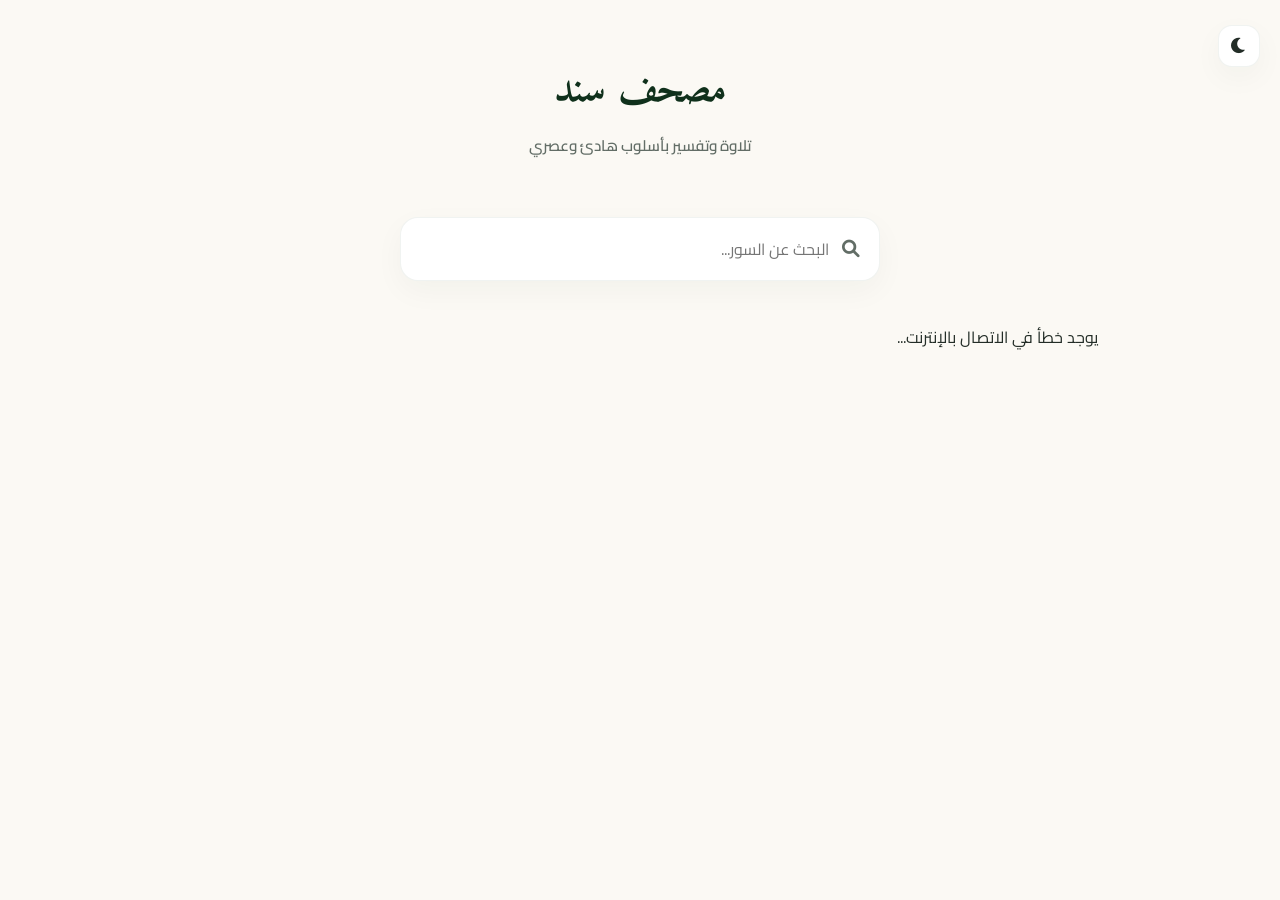
<file: index.html>
<!DOCTYPE html>
<html lang="ar" dir="rtl">
<head>
    <meta charset="UTF-8">
    <meta name="viewport" content="width=device-width, initial-scale=1.0">
    <title>مصحف سند - الفهرس</title>
    <link rel="manifest" href="manifest.json">
    <link href="https://fonts.googleapis.com/css2?family=Amiri+Quran&family=Amiri:wght@400;700&family=Cairo:wght@400;600;700&display=swap" rel="stylesheet">
    <link rel="stylesheet" href="https://cdnjs.cloudflare.com/ajax/libs/font-awesome/6.0.0/css/all.min.css">
    <style>
        :root { 
            --primary: #0f301b; 
            --primary-light: #164327;
            --accent: #cda250; 
            --bg-body: #fbf9f4; 
            --text-main: #232d27;
            --text-muted: #626d66;
            --white: #ffffff;
            --card-shadow: 0 10px 30px rgba(15, 48, 27, 0.04);
            --border-color: rgba(15, 48, 27, 0.06);
            --card-bg: #ffffff;
        }

        [data-theme="dark"] {
            --bg-body: #0a0e0b;
            --white: #111612;
            --text-main: #e2e8e4;
            --text-muted: #808e84;
            --primary: #1e462d;
            --primary-light: #2c5e3f;
            --card-shadow: 0 10px 30px rgba(0,0,0,0.4);
            --border-color: rgba(255,255,255,0.06);
            --card-bg: #111612;
        }
        
        * { box-sizing: border-box; -webkit-tap-highlight-color: transparent; }
        
        body { 
            font-family: 'Cairo', sans-serif; 
            background-color: var(--bg-body); 
            margin: 0; 
            color: var(--text-main); 
            transition: background-color 0.4s, color 0.4s;
            padding-bottom: 50px;
        }

        header { 
            background: var(--bg-body);
            padding: 3.5rem 1.5rem 2rem; 
            text-align: center; 
            position: relative;
        }

        .header-top { 
            display: flex; 
            justify-content: space-between; 
            align-items: center; 
            position: absolute; 
            top: 25px; 
            width: calc(100% - 40px); 
            left: 20px; 
        }
        
        .theme-toggle { 
            background: var(--white); 
            border: 1px solid var(--border-color); 
            color: var(--text-main); 
            width: 42px; 
            height: 42px; 
            border-radius: 14px; 
            cursor: pointer; 
            display: flex; 
            align-items: center; 
            justify-content: center; 
            font-size: 1.1rem;
            box-shadow: var(--card-shadow);
            transition: 0.3s;
        }
        
        h1 { 
            font-family: 'Amiri', serif; 
            margin: 0; 
            font-size: 2.5rem; 
            font-weight: 700; 
            color: var(--primary);
        }
        [data-theme="dark"] h1 { color: var(--accent); }

        p.subtitle { 
            font-size: 0.95rem; 
            margin-top: 5px; 
            font-weight: 600; 
            color: var(--text-muted); 
        }

        .search-container { 
            position: relative; 
            max-width: 90%; 
            margin: 10px auto 25px; 
            z-index: 10; 
            width: 480px;
        }
        #search-input { 
            width: 100%; 
            padding: 16px 50px 16px 20px; 
            border-radius: 18px; 
            border: 1px solid var(--border-color); 
            box-shadow: var(--card-shadow); 
            font-family: 'Cairo', sans-serif; 
            font-size: 1rem; 
            background: var(--white); 
            color: var(--text-main); 
            outline: none; 
            transition: all 0.3s ease; 
        }
        #search-input:focus { 
            border-color: var(--accent); 
            box-shadow: 0 10px 25px rgba(205, 162, 80, 0.15); 
        }
        .search-icon { 
            position: absolute; 
            right: 20px; 
            top: 50%; 
            transform: translateY(-50%); 
            color: var(--text-muted); 
            font-size: 1.1rem; 
        }

        .continue-card { 
            max-width: 90%; 
            width: 480px; 
            margin: 0 auto 2.5rem; 
            background: linear-gradient(135deg, var(--primary), var(--primary-light)); 
            border-radius: 20px; 
            padding: 1.25rem 1.5rem; 
            color: #ffffff; 
            display: none; 
            box-shadow: 0 12px 30px rgba(15, 48, 27, 0.2); 
            text-decoration: none; 
            transition: transform 0.3s;
        }
        .continue-card:active { transform: scale(0.98); }
        .continue-header {
            display: flex;
            justify-content: space-between;
            align-items: center;
            margin-bottom: 8px;
        }
        .continue-title { 
            font-size: 0.8rem; 
            text-transform: uppercase;
            letter-spacing: 1px;
            font-weight: 700;
            opacity: 0.8; 
            color: var(--accent);
        }
        .continue-surah { 
            font-family: 'Amiri', serif; 
            font-size: 1.6rem; 
            font-weight: bold; 
        }
        .continue-ayah { 
            font-size: 0.9rem; 
            opacity: 0.9; 
            margin-top: 4px;
            display: block;
        }

        .container { max-width: 1100px; margin: 0 auto; padding: 0 1.5rem; }
        .surah-grid { 
            display: grid; 
            grid-template-columns: repeat(auto-fill, minmax(290px, 1fr)); 
            gap: 1.2rem; 
        }

        .surah-card { 
            background: var(--card-bg); 
            border-radius: 20px; 
            padding: 1.25rem; 
            display: flex; 
            align-items: center; 
            text-decoration: none; 
            color: var(--text-main); 
            box-shadow: var(--card-shadow); 
            border: 1px solid var(--border-color); 
            transition: all 0.3s cubic-bezier(0.2, 0.8, 0.2, 1); 
        }
        .surah-card:hover { 
            transform: translateY(-4px); 
            border-color: var(--accent); 
        }

        .surah-number-wrap { 
            width: 48px; 
            height: 48px; 
            background: rgba(15, 48, 27, 0.04);
            border-radius: 14px;
            display: flex; 
            align-items: center; 
            justify-content: center; 
            transition: 0.3s;
        }
        [data-theme="dark"] .surah-number-wrap {
            background: rgba(255, 255, 255, 0.04);
        }
        .surah-number { 
            font-family: 'Cairo', sans-serif; 
            font-weight: 700; 
            font-size: 1rem; 
            color: var(--primary); 
        }
        [data-theme="dark"] .surah-number { color: var(--accent); }

        .card-info { 
            flex-grow: 1; 
            text-align: right; 
            margin-right: 16px; 
        }
        .surah-name { 
            font-family: 'Amiri Quran', 'Amiri', serif; 
            font-size: 1.6rem; 
            font-weight: bold; 
            color: var(--text-main); 
            margin-bottom: 3px; 
        }
        .surah-details { 
            font-size: 0.8rem; 
            color: var(--text-muted); 
            display: flex; 
            gap: 12px; 
            align-items: center; 
        }
        .surah-details span { 
            display: inline-flex; 
            align-items: center; 
            gap: 4px; 
        }

        #scrollTop { 
            position: fixed; 
            bottom: 25px; 
            right: 25px; 
            background: var(--primary); 
            color: #fff; 
            width: 46px; 
            height: 46px; 
            border-radius: 16px; 
            border: none; 
            box-shadow: 0 8px 20px rgba(15, 48, 27, 0.2); 
            display: none; 
            align-items: center; 
            justify-content: center; 
            font-size: 1.1rem; 
            cursor: pointer; 
            z-index: 100; 
            transition: 0.3s; 
        }
        [data-theme="dark"] #scrollTop {
            background: var(--accent);
            color: #000;
        }
    </style>
</head>
<body>

<header>
    <div class="header-top">
        <button class="theme-toggle" onclick="toggleTheme()" id="theme-btn">
            <i class="fas fa-moon"></i>
        </button>
        <button id="install-btn" class="theme-toggle" style="display:none;"><i class="fas fa-download"></i></button>
    </div>
    <h1>مصحف سند</h1>
    <p class="subtitle">تلاوة وتفسير بأسلوب هادئ وعصري</p>
</header>

<div class="search-container">
    <i class="fas fa-search search-icon"></i>
    <input type="text" id="search-input" placeholder="البحث عن السور...">
</div>

<a href="#" id="continue-reading" class="continue-card">
    <div class="continue-header">
        <span class="continue-title"><i class="fas fa-play-circle"></i> متابعة التلاوة</span>
    </div>
    <div id="last-surah-name" class="continue-surah"></div>
    <span id="last-ayah-num" class="continue-ayah"></span>
</a>

<div class="container">
    <div id="surah-container" class="surah-grid">
        <p style="text-align: center; width: 100%; color: var(--text-muted); padding: 2rem;"><i class="fas fa-spinner fa-spin fa-2x"></i><br><br>جاري تحميل الفهرس...</p>
    </div>
</div>

<button id="scrollTop" onclick="window.scrollTo({top: 0, behavior: 'smooth'})">
    <i class="fas fa-arrow-up"></i>
</button>

<script src="surahLinks.js"></script>
</body>
</html>
</file>
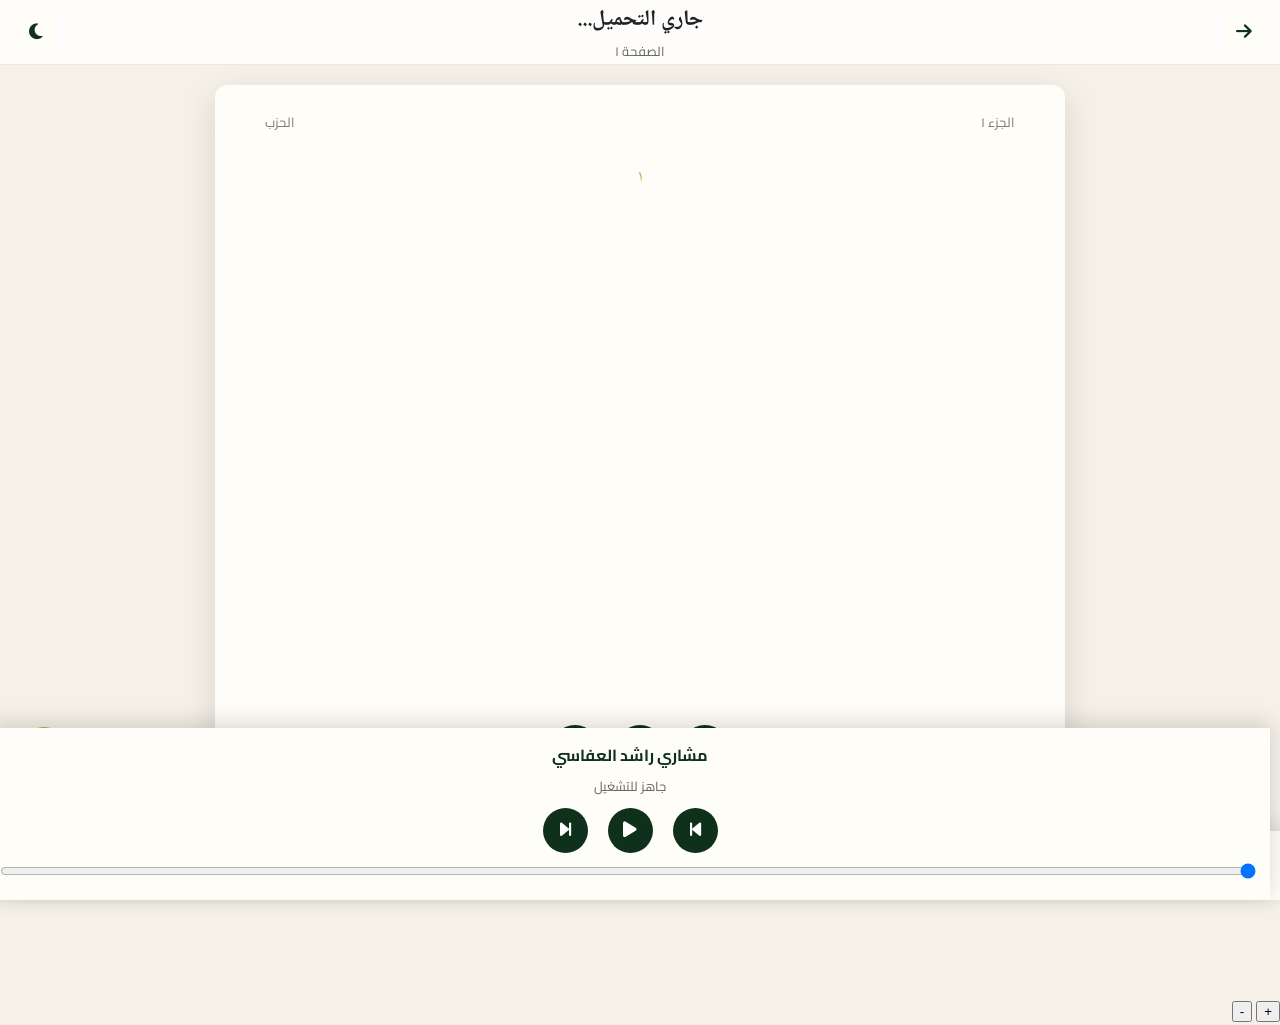
<file: quran.html>
<!DOCTYPE html>
<html lang="ar" dir="rtl">

<head>

<meta charset="UTF-8">
<meta name="viewport" content="width=device-width, initial-scale=1.0">

<title>مصحف سند</title>

<meta name="theme-color" content="#0f301b">

<link rel="manifest" href="manifest.json">

<link rel="icon" href="icon.png">


<link href="https://fonts.googleapis.com/css2?family=Noto+Naskh+Arabic:wght@400;500;600;700&family=Cairo:wght@400;600;700&display=swap" rel="stylesheet">


<link rel="stylesheet"
href="https://cdnjs.cloudflare.com/ajax/libs/font-awesome/6.5.2/css/all.min.css">


<link rel="stylesheet" href="quran.css">


</head>


<body>



<header class="top-bar">


<button class="icon-button"
onclick="window.location.href='index.html'">

<i class="fas fa-arrow-right"></i>

</button>



<div class="header-center">

<div id="surah-name"
class="surah-name">

جاري التحميل...

</div>


<div id="page-number"
class="page-number">

الصفحة ١

</div>

</div>




<button id="themeButton"
class="icon-button">

<i class="fas fa-moon"></i>

</button>


</header>






<main id="reader">


<section class="mushaf-wrapper">


<div class="page-shadow">


<div id="page-header">


<span id="juz-info">
الجزء ١
</span>



<span id="hizb-info">
الحزب
</span>


</div>





<div id="quran-page-text">

</div>





<div id="page-footer">

<span id="footer-page-number">
١
</span>

</div>


</div>


</section>


</main>


<!-- نافذة التفسير -->


<div id="overlay"
class="overlay"
onclick="closeTafsir()">

</div>




<div id="tafsir-sheet"
class="bottom-sheet">


<div class="sheet-handle"></div>


<div class="sheet-header">


<h3 id="tafsir-title">
التفسير
</h3>



<button onclick="closeTafsir()"
class="close-sheet">

<i class="fas fa-times"></i>

</button>


</div>



<div id="tafsir-body"
class="sheet-body">

</div>


</div>



<!-- أزرار الصفحات -->


<div class="floating-controls">


<button class="previous-page"
onclick="Reader.previous()">

<i class="fas fa-chevron-right"></i>

</button>





<button onclick="jumpToPage()">

<i class="fas fa-book-open"></i>

</button>





<button class="next-page"
onclick="Reader.next()">

<i class="fas fa-chevron-left"></i>

</button>


</div>


<!-- أدوات القراءة -->


<div class="reader-tools">


<button onclick="changeFont(2)">
+
</button>



<button onclick="changeFont(-2)">
-
</button>


</div>







<!-- مشغل الصوت -->


<div class="audio-player">


<select id="reciter-select">
</select>


<div class="custom-player">

    <div class="player-info">
        <span id="playing-reciter">مشاري راشد العفاسي</span>
        <span id="playing-status">جاهز للتشغيل</span>
    </div>


    <div class="player-buttons">

        <button onclick="QuranAudio.previousAyah()">
            <i class="fas fa-backward-step"></i>
        </button>


        <button id="playButton" onclick="QuranAudio.togglePlay()">
            <i class="fas fa-play"></i>
        </button>


        <button onclick="QuranAudio.nextAyah()">
            <i class="fas fa-forward-step"></i>
        </button>

    </div>


    <input 
    id="audio-progress"
    type="range"
    min="0"
    max="100"
    value="0">


</div>


<audio id="audio-player" preload="none"></audio>


</div>



<!-- العلامة المرجعية -->


<button id="bookmarkButton"
class="bookmark-button">

<i class="far fa-bookmark"></i>

</button>








<!-- ملفات المشروع -->


<script src="utils.js"></script>

<script src="chapters.js"></script>

<script src="reciters.js"></script>

<script src="api.js"></script>

<script src="audio.js"></script>

<script src="reader.js"></script>

<script src="app.js"></script>


</body>

</html>
</file>
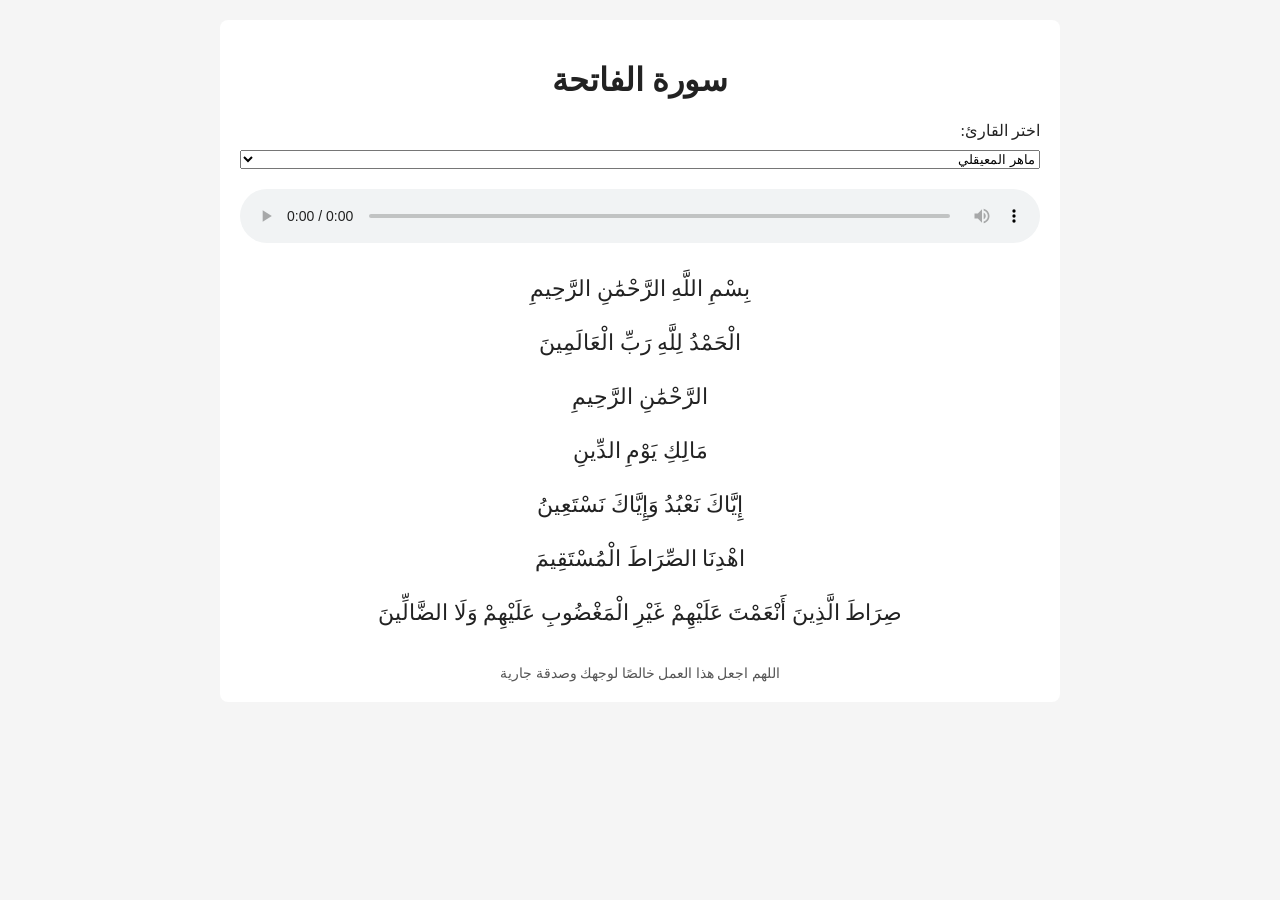
<file: surah.html>
<!DOCTYPE html><html lang="ar" dir="rtl">
<head>
  <meta charset="UTF-8">
  <title>سورة الفاتحة | القرآن الكريم</title>
  <style>
    body {
      font-family: "Amiri", serif;
      background-color: #f5f5f5;
      color: #222;
      margin: 0;
      padding: 20px;
    }
    .container {
      max-width: 800px;
      margin: auto;
      background: white;
      padding: 20px;
      border-radius: 8px;
    }
    h1 {
      text-align: center;
    }
    select, audio {
      width: 100%;
      margin: 10px 0;
    }
    .ayah {
      font-size: 22px;
      line-height: 2;
      margin: 10px 0;
      text-align: center;
    }
    footer {
      margin-top: 30px;
      font-size: 14px;
      text-align: center;
      color: #555;
    }
  </style>
</head>
<body><div class="container">
  <h1>سورة الفاتحة</h1><label for="reciter">اختر القارئ:</label> <select id="reciter" onchange="changeReciter()"> <option value="muaiqly">ماهر المعيقلي</option> <option value="sudais">عبد الرحمن السديس</option> <option value="abdulbasit">عبد الباسط عبد الصمد</option> <option value="yasser">ياسر الدوسري</option> <option value="islam">إسلام صبحي</option> </select>

  <audio id="audio" controls>
    <source src="" type="audio/mpeg">
    متصفحك لا يدعم تشغيل الصوت
  </audio>  <div class="ayah">بِسْمِ اللَّهِ الرَّحْمَٰنِ الرَّحِيمِ</div>
  <div class="ayah">الْحَمْدُ لِلَّهِ رَبِّ الْعَالَمِينَ</div>
  <div class="ayah">الرَّحْمَٰنِ الرَّحِيمِ</div>
  <div class="ayah">مَالِكِ يَوْمِ الدِّينِ</div>
  <div class="ayah">إِيَّاكَ نَعْبُدُ وَإِيَّاكَ نَسْتَعِينُ</div>
  <div class="ayah">اهْدِنَا الصِّرَاطَ الْمُسْتَقِيمَ</div>
  <div class="ayah">صِرَاطَ الَّذِينَ أَنْعَمْتَ عَلَيْهِمْ غَيْرِ الْمَغْضُوبِ عَلَيْهِمْ وَلَا الضَّالِّينَ</div>  <footer>
    اللهم اجعل هذا العمل خالصًا لوجهك وصدقة جارية
  </footer>
</div><script>
  const audio = document.getElementById('audio');

  const reciters = {
    muaiqly: 'https://server8.mp3quran.net/maher/001.mp3',
    sudais: 'https://server11.mp3quran.net/sds/001.mp3',
    abdulbasit: 'https://server7.mp3quran.net/basit_murattal/001.mp3',
    yasser: 'https://server11.mp3quran.net/yasser/001.mp3',
    islam: 'https://server14.mp3quran.net/islam/001.mp3'
  };

  function changeReciter() {
    const value = document.getElementById('reciter').value;
    audio.src = reciters[value];
    audio.play();
  }

  // تشغيل القارئ الافتراضي
  changeReciter();
</script></body>
</html>
</file>
<file: quran.css>
/* ==========================================
   Mushaf Sanad
   quran.css
   Quran Reader Design
========================================== */


:root{

--primary:#0f301b;
--gold:#cda250;

--paper:#fffdf7;
--background:#f5f1e8;
--text:#222;

--shadow:
0 10px 35px rgba(0,0,0,.12);

--quran-size:clamp(23px,6vw,34px);

}



[data-theme="dark"]{

--paper:#151815;
--background:#090b09;
--text:#eeeeee;

}



/* =========================
General
========================= */

*{
box-sizing:border-box;
-webkit-tap-highlight-color:transparent;
}


body{

margin:0;

background:
var(--background);

color:
var(--text);

font-family:
"Cairo",sans-serif;

overflow-x:hidden;

}




/* =========================
Top Bar
========================= */


.top-bar{

height:65px;

background:
rgba(255,255,255,.85);

backdrop-filter:
blur(15px);

display:flex;

align-items:center;

justify-content:space-between;

padding:0 15px;

position:fixed;

top:0;

width:100%;

z-index:100;

border-bottom:
1px solid rgba(0,0,0,.08);

}



[data-theme="dark"] .top-bar{

background:
rgba(10,10,10,.85);

}



.icon-button{

width:42px;

height:42px;

border-radius:14px;

border:none;

background:
var(--paper);

color:
var(--primary);

font-size:18px;

display:flex;

align-items:center;

justify-content:center;

}




.header-center{

text-align:center;

}



.surah-name{

font-family:
"Noto Naskh Arabic";

font-size:22px;

font-weight:bold;

}



.page-number{

font-size:13px;

opacity:.7;

}





/* =========================
Reader
========================= */


#reader{

padding-top:85px;

padding-bottom:140px;

width:100%;

}



.mushaf-wrapper{

width:100%;

display:flex;

justify-content:center;

}



.page-shadow{


width:
min(96%,850px);


min-height:
calc(100vh - 130px);


background:
var(--paper);


border-radius:12px;


padding:

25px clamp(15px,5vw,50px);


box-shadow:
var(--shadow);


transition:.3s;


}





/* =========================
Page Header
========================= */


#page-header{

display:flex;

justify-content:space-between;

font-size:13px;

color:#777;

margin-bottom:20px;

}





/* =========================
Quran Text
========================= */


#quran-page-text{


font-family:
"Noto Naskh Arabic",
serif;


font-size:
var(--quran-size);


line-height:
2.25;


text-align:
justify;


direction:
rtl;


word-spacing:
3px;


overflow-wrap:
break-word;


transition:.25s;


}



.ayah{

cursor:pointer;

}



.ayah:hover{

background:
rgba(205,162,80,.15);

border-radius:8px;

}




.ayah-number{


color:
var(--gold);


font-size:
.75em;


white-space:
nowrap;


}





/* =========================
Surah Title
========================= */


#surah-title-box{


display:flex;

align-items:center;

justify-content:center;

gap:12px;

margin:25px 0;


}



#surah-title{


font-family:
"Noto Naskh Arabic";

color:
var(--primary);

font-size:
30px;

}



.ornament{


height:2px;

width:55px;

background:
var(--gold);


}





/* =========================
Basmala
========================= */


#basmala{


text-align:center;


font-family:
"Noto Naskh Arabic";


font-size:
clamp(30px,8vw,42px);


margin:
25px 0;


color:
var(--primary);


}




/* =========================
Footer
========================= */


#page-footer{


text-align:center;


margin-top:30px;


font-family:
"Noto Naskh Arabic";


color:
var(--gold);


}





/* =========================
Bottom Audio
========================= */


.audio-player{


position:fixed;


bottom:0;


width:100%;


background:
var(--paper);


padding:10px;


box-shadow:
0 -5px 20px rgba(0,0,0,.15);


z-index:200;


}



#reciter-select{


width:100%;


padding:10px;


border-radius:12px;


border:1px solid #ddd;


font-family:Cairo;


}



#audio-player{


width:100%;


margin-top:8px;


}




/* =========================
Floating Controls
========================= */


.floating-controls{


position:fixed;


bottom:125px;


left:50%;


transform:
translateX(-50%);


display:flex;


gap:15px;


z-index:150;


}



.floating-controls button{


width:50px;


height:50px;


border-radius:50%;


border:none;


background:
var(--primary);


color:white;


font-size:18px;


}





/* =========================
Bookmark
========================= */


.bookmark-button{


position:fixed;


left:20px;


bottom:125px;


width:48px;


height:48px;


border-radius:50%;


border:none;


background:
var(--gold);


color:white;


font-size:20px;


z-index:150;


}





/* =========================
Tafsir
========================= */


.overlay{


display:none;


position:fixed;


inset:0;


background:
rgba(0,0,0,.45);


z-index:300;


}



.bottom-sheet{


position:fixed;


bottom:-100%;


left:0;


width:100%;


background:
var(--paper);


border-radius:25px 25px 0 0;


padding:20px;


z-index:400;


transition:.4s;


}



.sheet-body{


max-height:350px;


overflow:auto;


line-height:2;


}





/* =========================
Mobile Fine Tuning
========================= */


@media(max-width:600px){


.page-shadow{


padding:

20px 15px;


border-radius:0;


min-height:
calc(100vh - 120px);


}



#quran-page-text{


font-size:
clamp(22px,7vw,30px);


line-height:
2.35;


}



.floating-controls{

bottom:135px;

}



   }

.ayah.playing{

    background:rgba(205,162,80,0.25);

    border-radius:8px;

    padding:3px;

    transition:.3s;

}

.custom-player{

    position:fixed;

    bottom:0;

    width:100%;

    background:var(--paper);

    padding:12px;

    box-shadow:0 -5px 20px rgba(0,0,0,.15);

    z-index:200;

}


.player-info{

    text-align:center;

    font-family:Cairo;

    margin-bottom:8px;

}


#playing-reciter{

    display:block;

    font-weight:bold;

    color:var(--primary);

}


#playing-status{

    font-size:13px;

    opacity:.7;

}



.player-buttons{

    display:flex;

    justify-content:center;

    gap:20px;

}


.player-buttons button{

    width:45px;

    height:45px;

    border-radius:50%;

    border:none;

    background:var(--primary);

    color:white;

    font-size:18px;

}



#audio-progress{

    width:100%;

    margin-top:10px;

}
</file>
